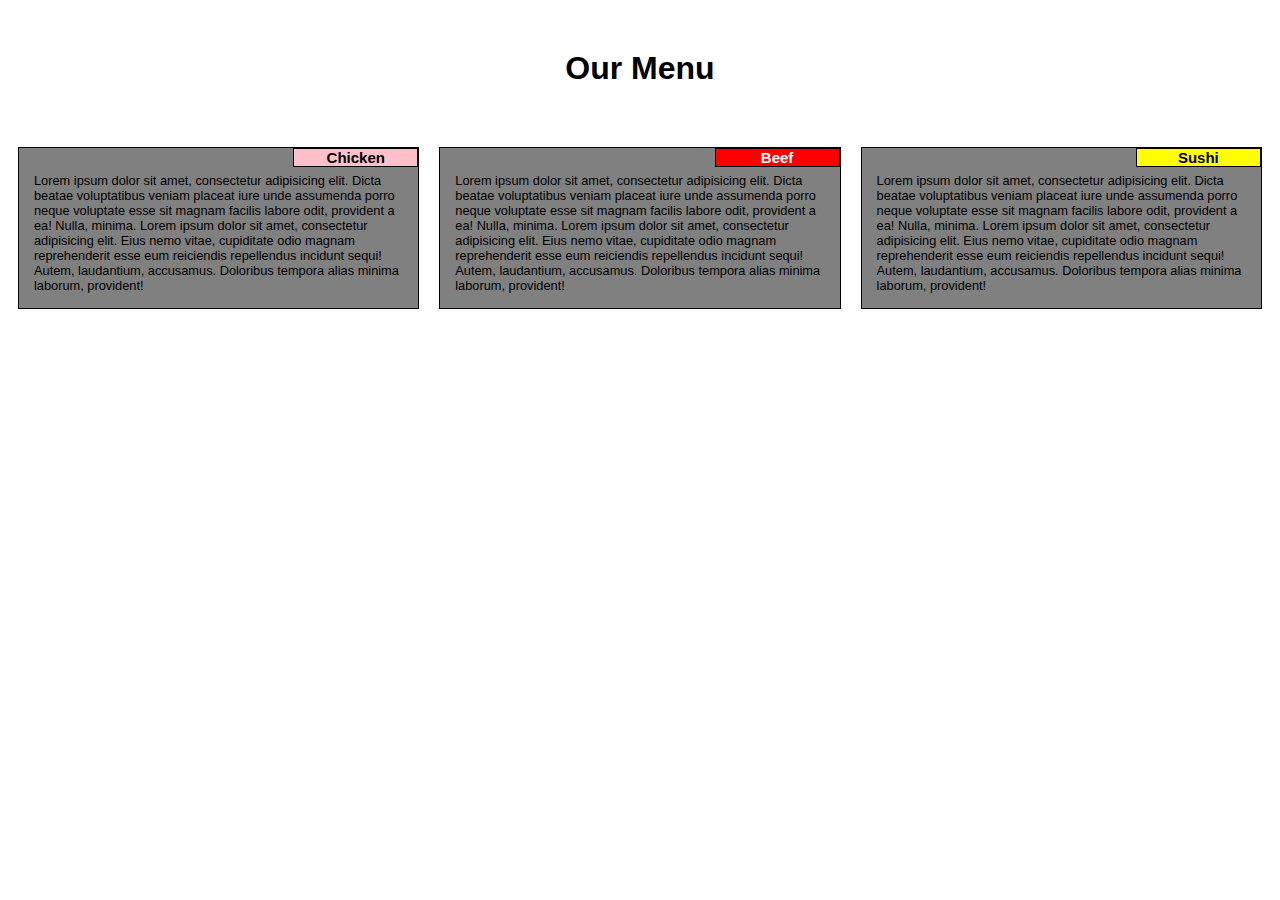
<file: module2-solution/index.html>
<!DOCTYPE html>
<html lang="en">
  <head>
    <meta charset="UTF-8" />
    <meta name="viewport" content="width=device-width, initial-scale=1.0" />
    <title>Module 2 Solution</title>
    <link rel="stylesheet" href="css/styles.css" />
  </head>
  <body>
    <h1>Our Menu</h1>
    <div class="row">
      <div class="col-lg-4 col-md-6 col-sm-12">
        <div class="box">
          <div id="chicken" class="meal">Chicken</div>
          <p>
            Lorem ipsum dolor sit amet, consectetur adipisicing elit. Dicta
            beatae voluptatibus veniam placeat iure unde assumenda porro neque
            voluptate esse sit magnam facilis labore odit, provident a ea!
            Nulla, minima. Lorem ipsum dolor sit amet, consectetur adipisicing
            elit. Eius nemo vitae, cupiditate odio magnam reprehenderit esse eum
            reiciendis repellendus incidunt sequi! Autem, laudantium, accusamus.
            Doloribus tempora alias minima laborum, provident!
          </p>
        </div>
      </div>
      <div class="col-lg-4 col-md-6 col-sm-12">
        <div class="box">
          <div id="beef" class="meal">Beef</div>
          <p>
            Lorem ipsum dolor sit amet, consectetur adipisicing elit. Dicta
            beatae voluptatibus veniam placeat iure unde assumenda porro neque
            voluptate esse sit magnam facilis labore odit, provident a ea!
            Nulla, minima. Lorem ipsum dolor sit amet, consectetur adipisicing
            elit. Eius nemo vitae, cupiditate odio magnam reprehenderit esse eum
            reiciendis repellendus incidunt sequi! Autem, laudantium, accusamus.
            Doloribus tempora alias minima laborum, provident!
          </p>
        </div>
      </div>
      <div class="col-lg-4 col-md-12 col-sm-12">
        <div class="box">
          <div id="sushi" class="meal">Sushi</div>
          <p>
            Lorem ipsum dolor sit amet, consectetur adipisicing elit. Dicta
            beatae voluptatibus veniam placeat iure unde assumenda porro neque
            voluptate esse sit magnam facilis labore odit, provident a ea!
            Nulla, minima. Lorem ipsum dolor sit amet, consectetur adipisicing
            elit. Eius nemo vitae, cupiditate odio magnam reprehenderit esse eum
            reiciendis repellendus incidunt sequi! Autem, laudantium, accusamus.
            Doloribus tempora alias minima laborum, provident!
          </p>
        </div>
      </div>
    </div>
  </body>
</html>
</file>
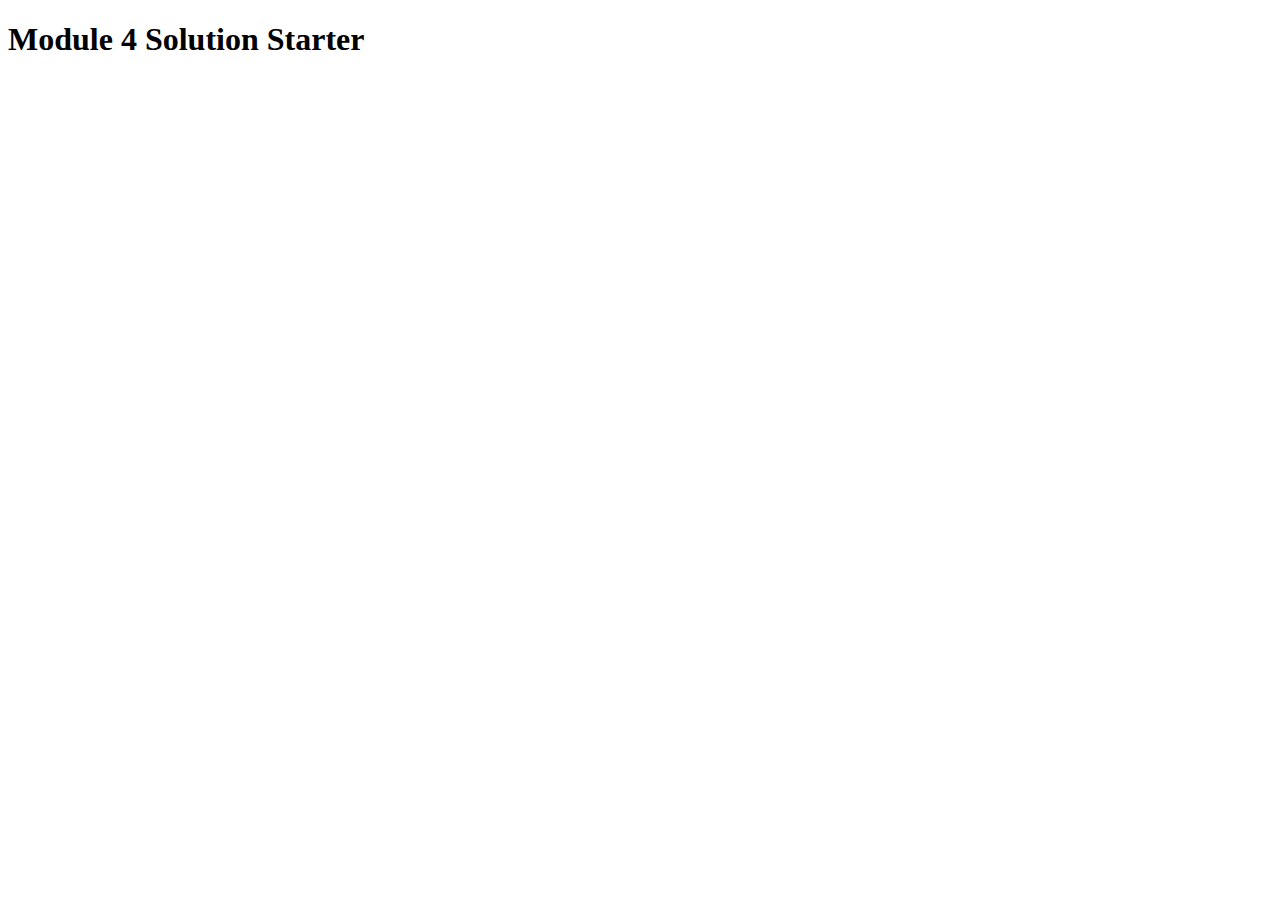
<file: module4-solution/index.html>
<!DOCTYPE html>
<html>
<head>
  <meta charset="utf-8">
  <title>Module 4 Solution Starter</title>
  <script src="SpeakHello.js"></script>
  <script src="SpeakGoodBye.js"></script>
  <script src="script.js"></script>
</head>
<body>
  <h1>Module 4 Solution Starter</h1>
</body>
</html>
</file>
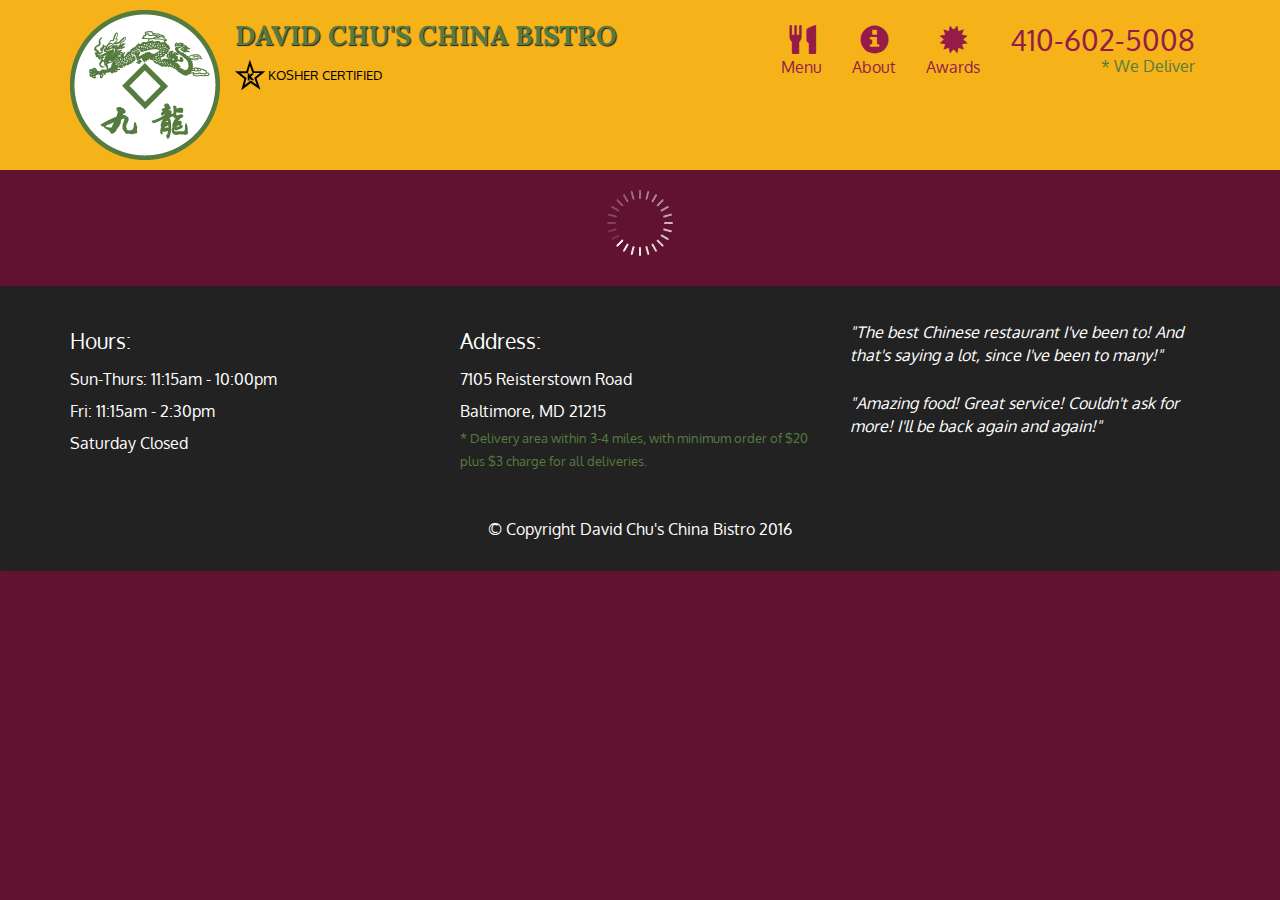
<file: module5-solution/index.html>
<!doctype html>
<html lang="en">
  <head>
    <meta charset="utf-8">
    <meta http-equiv="X-UA-Compatible" content="IE=edge">
    <meta name="viewport" content="width=device-width, initial-scale=1">
    <title>David Chu's China Bistro</title>
    <link rel="stylesheet" href="css/bootstrap.min.css">
    <link rel="stylesheet" href="css/styles.css">
    <link href='https://fonts.googleapis.com/css?family=Oxygen:400,300,700' rel='stylesheet' type='text/css'>
    <link href='https://fonts.googleapis.com/css?family=Lora' rel='stylesheet' type='text/css'>
  </head>
<body>
  <header>
    <nav id="header-nav" class="navbar navbar-default">
      <div class="container">
        <div class="navbar-header">
          <a href="index.html" class="pull-left visible-md visible-lg">
            <div id="logo-img" alt="Logo image"></div>
          </a>

          <div class="navbar-brand">
            <a href="index.html"><h1>David Chu's China Bistro</h1></a>
            <p>
              <img src="images/star-k-logo.png" alt="Kosher certification">
              <span>Kosher Certified</span>
            </p>
          </div>

          <button id="navbarToggle" type="button" class="navbar-toggle collapsed" data-toggle="collapse" data-target="#collapsable-nav" aria-expanded="false">
            <span class="sr-only">Toggle navigation</span>
            <span class="icon-bar"></span>
            <span class="icon-bar"></span>
            <span class="icon-bar"></span>
          </button>
        </div>
        
        <div id="collapsable-nav" class="collapse navbar-collapse">
           <ul id="nav-list" class="nav navbar-nav navbar-right">
            <li id="navHomeButton" class="visible-xs active">
              <a href="index.html">
                <span class="glyphicon glyphicon-home"></span> Home</a>
            </li>
            <li id="navMenuButton">
              <a href="#" onclick="$dc.loadMenuCategories();">
                <span class="glyphicon glyphicon-cutlery"></span><br class="hidden-xs"> Menu</a>
            </li>
            <li>
              <a href="#">
                <span class="glyphicon glyphicon-info-sign"></span><br class="hidden-xs"> About</a>
            </li>
            <li>
              <a href="#">
                <span class="glyphicon glyphicon-certificate"></span><br class="hidden-xs"> Awards</a>
            </li>
            <li id="phone" class="hidden-xs">
              <a href="tel:410-602-5008">
                <span>410-602-5008</span></a><div>* We Deliver</div>
            </li>
          </ul><!-- #nav-list -->
        </div><!-- .collapse .navbar-collapse -->
      </div><!-- .container -->
    </nav><!-- #header-nav -->
  </header>

  <div id="call-btn" class="visible-xs">
    <a class="btn" href="tel:410-602-5008">
    <span class="glyphicon glyphicon-earphone"></span>
    410-602-5008
    </a>
  </div>
  <div id="xs-deliver" class="text-center visible-xs">* We Deliver</div>

  <div id="main-content" class="container"></div>

  <footer class="panel-footer">
    <div class="container">
      <div class="row">
        <section id="hours" class="col-sm-4">
          <span>Hours:</span><br>
          Sun-Thurs: 11:15am - 10:00pm<br>
          Fri: 11:15am - 2:30pm<br>
          Saturday Closed
          <hr class="visible-xs">
        </section>
        <section id="address" class="col-sm-4">
          <span>Address:</span><br>
          7105 Reisterstown Road<br>
          Baltimore, MD 21215
          <p>* Delivery area within 3-4 miles, with minimum order of $20 plus $3 charge for all deliveries.</p>
          <hr class="visible-xs">
        </section>
        <section id="testimonials" class="col-sm-4">
          <p>"The best Chinese restaurant I've been to! And that's saying a lot, since I've been to many!"</p>
          <p>"Amazing food! Great service! Couldn't ask for more! I'll be back again and again!"</p>
        </section>
      </div>
      <div class="text-center">&copy; Copyright David Chu's China Bistro 2016</div>
    </div>
  </footer>

  <!-- jQuery (Bootstrap JS plugins depend on it) -->
  <script src="js/jquery-2.1.4.min.js"></script>
  <script src="js/bootstrap.min.js"></script>
  <script src="js/ajax-utils.js"></script>
  <script src="js/script.js"></script>
</body>
</html>
</file>
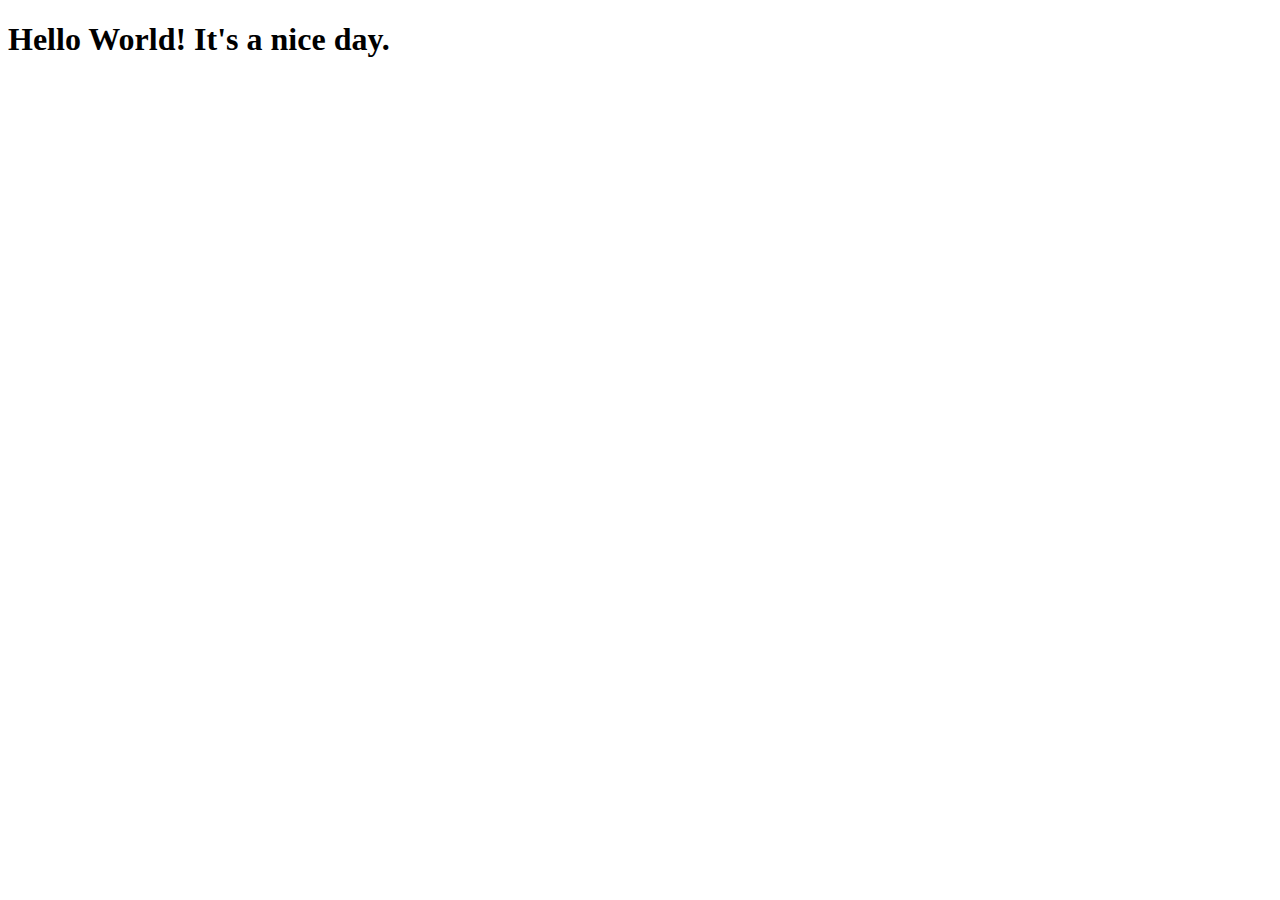
<file: site-test/index.html>
<!DOCTYPE html>
<html lang="en">
  <head>
    <meta charset="UTF-8" />
    <meta name="viewport" content="width=device-width, initial-scale=1.0" />
    <title>Hello Coursera</title>
  </head>
  <body>
    <h1>Hello World! It's a nice day.</h1>
  </body>
</html>
</file>
<file: module2-solution/css/styles.css>
* {
  box-sizing: border-box;
  font-family: "Lucida Sans", "Lucida Sans Regular", "Lucida Grande",
    "Lucida Sans Unicode", Geneva, Verdana, sans-serif;
}

h1 {
  text-align: center;
  margin-bottom: 50px;
  margin-top: 50px;
}

p {
  margin: 15px;
  padding-top: 10px;
}
.box {
  color: black;
  margin-left: auto;
  margin-right: auto;
  font-size: 80%;
  border: black 1px solid;
  width: 100%;
  background-color: grey;
}

.meal {
  border: 1px solid black;
  width: 125px;
  float: right;
  text-align: center;
  font-size: 15px;
  font-weight: bold;
}

#chicken {
  color: black;
  background-color: pink;
}

#beef {
  color: white;
  background-color: red;
}

#sushi {
  color: black;
  background-color: yellow;
}

/* Simple Responsive Framework. */
.row {
  width: 100%;
}

/********** Large devices only **********/
@media (min-width: 992px) {
  .col-lg-1,
  .col-lg-2,
  .col-lg-3,
  .col-lg-4,
  .col-lg-5,
  .col-lg-6,
  .col-lg-7,
  .col-lg-8,
  .col-lg-9,
  .col-lg-10,
  .col-lg-11,
  .col-lg-12 {
    float: left;
    height: 100%;
    border: 10px solid white;
  }
  .col-lg-1 {
    width: 8.33%;
  }
  .col-lg-2 {
    width: 16.66%;
  }
  .col-lg-3 {
    width: 25%;
  }
  .col-lg-4 {
    width: 33.33%;
  }
  .col-lg-5 {
    width: 41.66%;
  }
  .col-lg-6 {
    width: 50%;
  }
  .col-lg-7 {
    width: 58.33%;
  }
  .col-lg-8 {
    width: 66.66%;
  }
  .col-lg-9 {
    width: 74.99%;
  }
  .col-lg-10 {
    width: 83.33%;
  }
  .col-lg-11 {
    width: 91.66%;
  }
  .col-lg-12 {
    width: 100%;
  }
}

/********** Medium devices only **********/
@media (min-width: 768px) and (max-width: 991px) {
  .col-md-1,
  .col-md-2,
  .col-md-3,
  .col-md-4,
  .col-md-5,
  .col-md-6,
  .col-md-7,
  .col-md-8,
  .col-md-9,
  .col-md-10,
  .col-md-11,
  .col-md-12 {
    float: left;
    border: 10px solid white;
    height: 100%;
  }
  .col-md-1 {
    width: 8.33%;
  }
  .col-md-2 {
    width: 16.66%;
  }
  .col-md-3 {
    width: 25%;
  }
  .col-md-4 {
    width: 33.33%;
  }
  .col-md-5 {
    width: 41.66%;
  }
  .col-md-6 {
    width: 50%;
  }
  .col-md-7 {
    width: 58.33%;
  }
  .col-md-8 {
    width: 66.66%;
  }
  .col-md-9 {
    width: 74.99%;
  }
  .col-md-10 {
    width: 83.33%;
  }
  .col-md-11 {
    width: 91.66%;
  }
  .col-md-12 {
    width: 100%;
  }
}

/********** Small devices only **********/
@media (max-width: 767px) {
  .col-sm-1,
  .col-sm-2,
  .col-sm-3,
  .col-sm-4,
  .col-sm-5,
  .col-sm-6,
  .col-sm-7,
  .col-sm-8,
  .col-sm-9,
  .col-sm-10,
  .col-sm-11,
  .col-sm-12 {
    float: left;
    border: 10px solid white;
    height: 100%;
  }
  .col-sm-1 {
    width: 8.33%;
  }
  .col-sm-2 {
    width: 16.66%;
  }
  .col-sm-3 {
    width: 25%;
  }
  .col-sm-4 {
    width: 33.33%;
  }
  .col-sm-5 {
    width: 41.66%;
  }
  .col-sm-6 {
    width: 50%;
  }
  .col-sm-7 {
    width: 58.33%;
  }
  .col-sm-8 {
    width: 66.66%;
  }
  .col-sm-9 {
    width: 74.99%;
  }
  .col-sm-10 {
    width: 83.33%;
  }
  .col-sm-11 {
    width: 91.66%;
  }
  .col-sm-12 {
    width: 100%;
  }
}
</file>
<file: module5-solution/css/styles.css>
body {
  font-size: 16px;
  color: #fff;
  background-color: #61122f;
  font-family: 'Oxygen', sans-serif;
}

/** HEADER **/
#header-nav {
  background-color: #f6b319;
  border-radius: 0;
  border: 0;
}

#logo-img {
  background: url('../images/restaurant-logo_large.png') no-repeat;
  width: 150px;
  height: 150px;
  margin: 10px 15px 10px 0;
}

.navbar-brand {
  padding-top: 25px;
}
.navbar-brand h1 { /* Restaurant name */
  font-family: 'Lora', serif;
  color: #557c3e;
  font-size: 1.5em;
  text-transform: uppercase;
  font-weight: bold;
  text-shadow: 1px 1px 1px #222;
  margin-top: 0;
  margin-bottom: 0;
  line-height: .75;
}
.navbar-brand a:hover, .navbar-brand a:focus {
  text-decoration: none;
}
.navbar-brand p { /* Kosher cert */
  color: #000;
  text-transform: uppercase;
  font-size: .7em;
  margin-top: 15px;
}
.navbar-brand p span { /* Star-K */
  vertical-align: middle;
}

#nav-list {
  margin-top: 10px;
}
#nav-list a {
  color: #951C49;
  text-align: center;
}
#nav-list a:hover {
  background: #E7E7E7;
}
#nav-list a span {
  font-size: 1.8em;
}

#phone {
  margin-top: 5px;
}
#phone a { /* Phone number */
  text-align: right;
  padding-bottom: 0;
}
#phone div { /* We Deliver */
  color: #557c3e;
  text-align: right;
  padding-right: 15px;
}

.navbar-header button.navbar-toggle, .navbar-header .icon-bar {
  border: 1px solid #61122f;
}
.navbar-header button.navbar-toggle {
  clear: both;
  margin-top: -30px;
}
/* END HEADER */

/* FOOTER */
.panel-footer {
  margin-top: 30px;
  padding-top: 35px;
  padding-bottom: 30px;
  background-color: #222;
  border-top: 0;
}
.panel-footer div.row {
  margin-bottom: 35px;
}
#hours, #address {
  line-height: 2;
}
#hours > span, #address > span {
  font-size: 1.3em;
}
#address p {
  color: #557c3e;
  font-size: .8em;
  line-height: 1.8;
}
#testimonials {
  font-style: italic;
}
#testimonials p:nth-child(2) {
  margin-top: 25px;
}
/* END FOOTER */



/* HOME PAGE */
.container .jumbotron {
  box-shadow: 0 0 50px #3F0C1F;
  border: 2px solid #3F0C1F;
}

#menu-tile, #specials-tile, #map-tile {
  height: 250px;
  width: 100%;
  margin-bottom: 15px;
  position: relative;
  border: 2px solid #3F0C1F;
  overflow: hidden;
}
#menu-tile:hover, #specials-tile:hover, #map-tile:hover {
  box-shadow: 0 1px 5px 1px #cccccc;
}
#menu-tile {
  background: url('../images/menu-tile.jpg') no-repeat;
  background-position: center;
}
#specials-tile {
  background: url('../images/specials-tile.jpg') no-repeat;
  background-position: center;
}
#menu-tile span, #specials-tile span, #map-tile span {
  position: absolute;
  bottom: 0;
  right: 0;
  width: 100%;
  text-align: center;
  font-size: 1.6em;
  text-transform: uppercase;
  background-color: #000;
  color: #fff;
  opacity: .8;
}
/* END HOME PAGE */

/* MENU CATEGORIES PAGE */
.category-tile { 
  position: relative;
  border: 2px solid #3F0C1F;
  overflow: hidden;
  width: 200px;
  height: 200px;
  margin: 0 auto 15px;
}
.category-tile span {
  position: absolute;
  bottom: 0;
  right: 0;
  width: 100%;
  text-align: center;
  font-size: 1.2em;
  text-transform: uppercase;
  background-color: #000;
  color: #fff;
  opacity: .8;
}
.category-tile:hover {
  box-shadow: 0 1px 5px 1px #cccccc;
}

#menu-categories-title + div {
  margin-bottom: 50px;
}
/* END MENU CATEGORIES PAGE */

/* SINGLE CATEGORY PAGE */
.menu-item-tile {
  margin-bottom: 25px;
}
.menu-item-tile hr {
  width: 80%;
}
.menu-item-tile .menu-item-price {
  font-size: 1.1em;
  text-align: right;
  margin-top: -15px;
  margin-right: -15px;
}
.menu-item-tile .menu-item-price span {
  font-size: .6em;
}
.menu-item-photo {
  position: relative;
  border: 2px solid #3F0C1F; 
  overflow: hidden;
  padding: 0;
  margin-right: -15px;
  margin-left: auto;
  margin-bottom: 20px;
  max-width: 250px;
}
.menu-item-photo div {
  position: absolute;
  bottom: 0;
  right: 0;
  width: 80px;
  background-color: #557c3e;
  text-align: center;
}
.menu-item-description {
  padding-right: 30px;
}
h3.menu-item-title {
  margin: 0 0 10px;
}
.menu-item-details {
  font-size: .9em;
  font-style: italic;
}
/* END SINGLE CATEGORY PAGE */


/********** Large devices only **********/
@media (min-width: 1200px) {
  .container .jumbotron {
    background: url('../images/jumbotron_1200.jpg') no-repeat;
    height: 675px;
  }
}

/********** Medium devices only **********/
@media (min-width: 992px) and (max-width: 1199px) {
  /* Header */
  #logo-img {
    background: url('../images/restaurant-logo_medium.png') no-repeat;
    width: 100px;
    height: 100px;
    margin: 5px 5px 5px 0;
  }
  /* End Header */

  /* Home Page */
  .container .jumbotron {
    background: url('../images/jumbotron_992.jpg') no-repeat;
    height: 558px;
  }
  /* End Home Page */
}

/********** Small devices only **********/
@media (min-width: 768px) and (max-width: 991px) {
  /* Home Page */
  .container .jumbotron {
    background: url('../images/jumbotron_768.jpg') no-repeat;
    height: 432px;
  }
  /* End Home Page */
}

/********** Extra small devices only **********/
@media (max-width: 767px) {
  /* Header */
  .navbar-brand {
    padding-top: 10px;
    height: 80px;
  }
  .navbar-brand h1 { /* Restaurant name */
    padding-top: 10px;
    font-size: 5vw; /* 1vw = 1% of viewport width */
  }
  .navbar-brand p { /* Kosher cert */
    font-size: .6em;
    margin-top: 12px;
  }
  .navbar-brand p img { /* Star-K */
    height: 20px;
  }

  #collapsable-nav a { /* Collapsed nav menu text */
    font-size: 1.2em;
  }
  #collapsable-nav a span { /* Collapsed nav menu glyph */
    font-size: 1em;
    margin-right: 5px;
  }

  #call-btn > a {
    font-size: 1.5em;
    display: block;
    margin: 0 20px;
    padding: 10px;
    border: 2px solid #fff;
    background-color: #f6b319;
    color: #951c49;
  }
  #xs-deliver {
    margin-top: 5px;
    font-size: .7em;
    letter-spacing: .1em;
    text-transform: uppercase;
  }
  /* End Header */

  /* Footer */
  .panel-footer section {
    margin-bottom: 30px;
    text-align: center;
  }
  .panel-footer section:nth-child(3) {
    margin-bottom: 0; /* margin already exists on the whole row */
  }
  .panel-footer section hr {
    width: 50%;
  }
  /* End Footer */

  /* Home Page */
  .container .jumbotron {
    margin-top: 30px;
    padding: 0;
  }
  #menu-tile, #specials-tile {
    width: 360px;
    margin: 0 auto 15px;
  }

  .menu-item-photo {
    margin-right: auto;
  }
  .menu-item-tile .menu-item-price {
    text-align: center;
  }
  .menu-item-description {
    text-align: center;;
  }
}


/********** Super extra small devices Only :-) (e.g., iPhone 4) **********/
@media (max-width: 479px) {
  /* Header */
  .navbar-brand h1 { /* Restaurant name */
    padding-top: 5px;
    font-size: 6vw;
  }
  /* End Header */
  
  /* Home page */
  #menu-tile, #specials-tile {
    width: 280px;
    margin: 0 auto 15px;
  }

  .col-xxs-12 {
    position: relative;
    min-height: 1px;
    padding-right: 15px;
    padding-left: 15px;
    float: left;
    width: 100%;
  }
}
</file>
